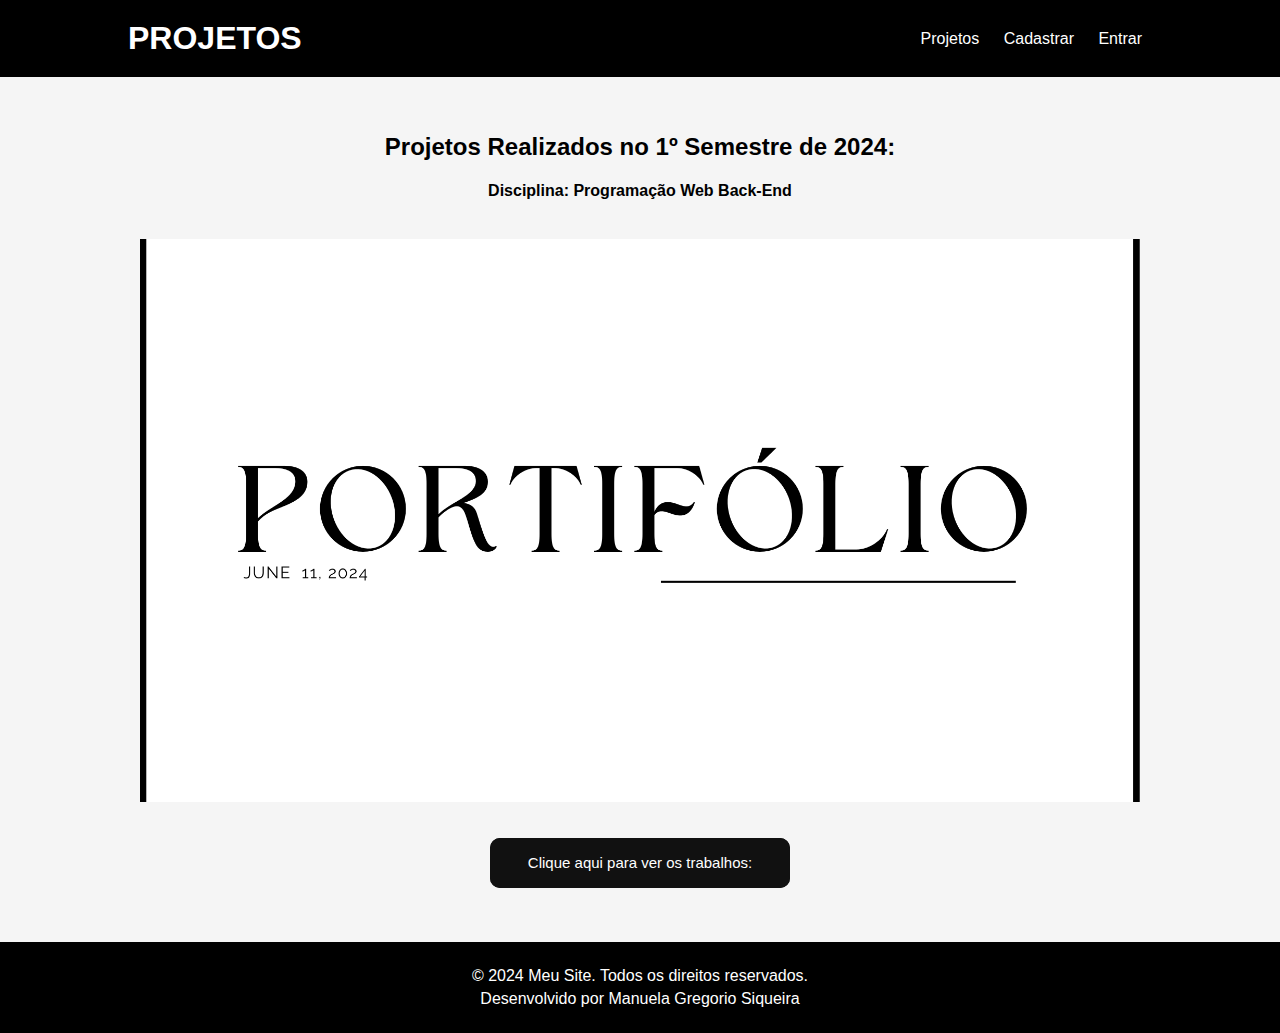
<file: index.html>
<!DOCTYPE html>
<html lang="pt-br">
<head>
    <meta charset="UTF-8">
    <meta http-equiv="X-UA-Compatible" content="IE=edge">
    <meta name="viewport" content="width=device-width, initial-scale=1.0">
    <title>Projetos</title>
    <link rel="stylesheet" href="style.css">
</head>
<body>
    <header>
        <div class="container">
            <h1>PROJETOS</h1>
            <nav>
                <ul>
                    <li><a href="projetos.html">Projetos</a></li>
                    <li><a href="#">Cadastrar</a></li>
                    <li><a href="#">Entrar</a></li>
                </ul>
            </nav>
        </div>
    </header><br><br>

    <h2>Projetos Realizados no 1º Semestre de 2024:</h2>
    <h4>Disciplina: Programação Web Back-End</h4><br>

    <img class="banner" src="Imagens/teste.png" alt="Banner do Site"><br><br>

    <center><button class="glow-on-hover" type="button"><a href="projetos.html">Clique aqui para ver os trabalhos:</a></button>
    </center><br><br><br>

    <footer>
        <p>&copy; 2024 Meu Site. Todos os direitos reservados.</p>
        <p>Desenvolvido por <a href="index.html">Manuela Gregorio Siqueira</a></p>
    </footer>

</body>
</html>
</file>
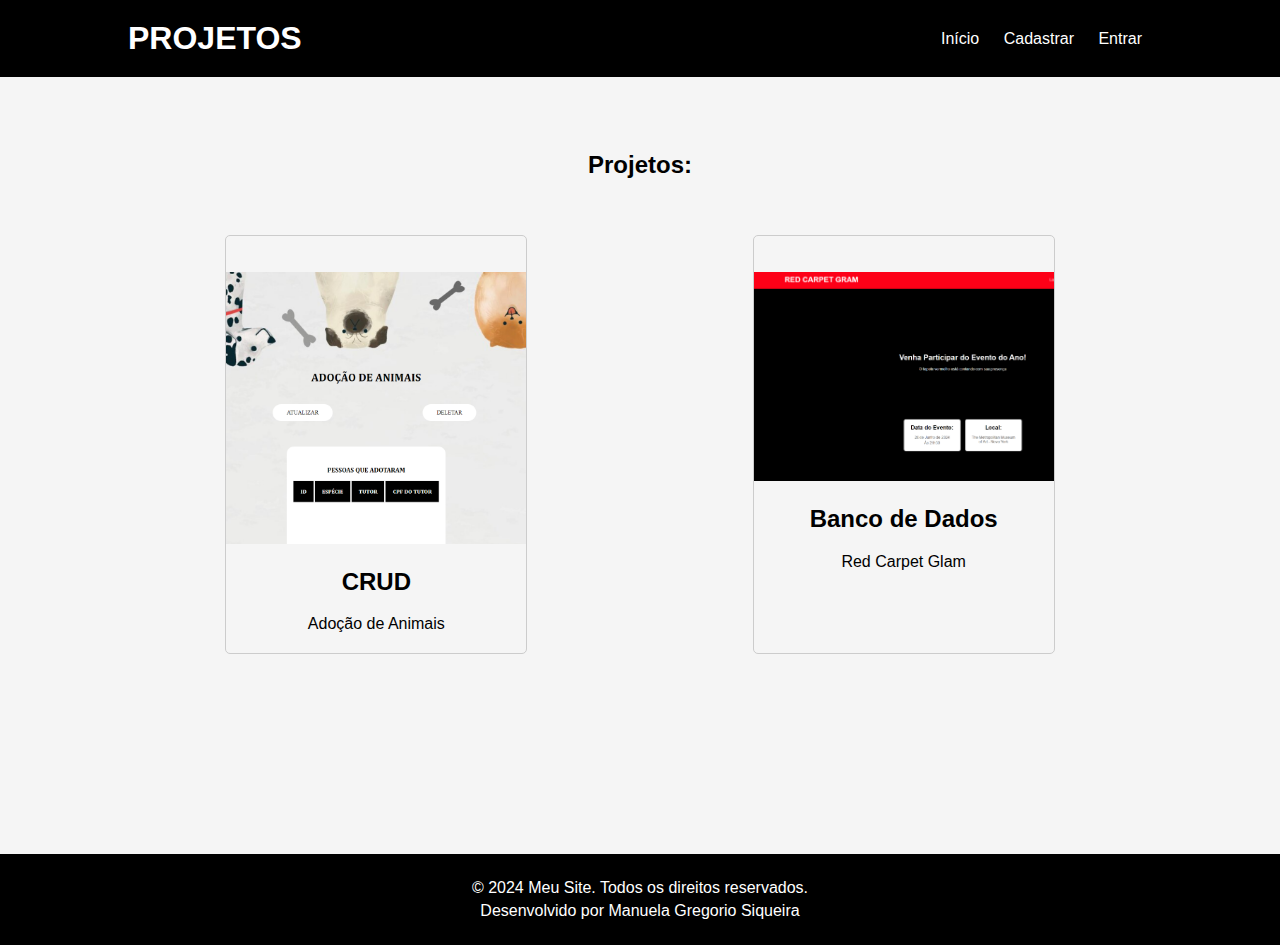
<file: projetos.html>
<!DOCTYPE html>
<html lang="pt-br">
<head>
    <meta charset="UTF-8">
    <meta http-equiv="X-UA-Compatible" content="IE=edge">
    <meta name="viewport" content="width=device-width, initial-scale=1.0">
    <title>Projetos</title>
    <link rel="stylesheet" href="style.css">
</head>
<body>
    <header>
        <div class="container">
            <h1>PROJETOS</h1>
            <nav>
                <ul>
                    <li><a href="index.html">Início</a></li>
                    <li><a href="#">Cadastrar</a></li>
                    <li><a href="#">Entrar</a></li>
                </ul>
            </nav>
        </div>
    </header><br><br><br>

    <h2>Projetos:</h2><br><br>
    <div class="caixas">
        <div class="card" onclick="window.location.href='https://github.com/ManuelaGregorio/HTTP/tree/main'"><br><br>
            <img src="Imagens/CRUD.png" alt="Imagem do Card">
            <div class="card-content">
              <h2>CRUD</h2>
              <p>Adoção de Animais</p>
            </div>
          </div>

          

          <div class="card" onclick="window.location.href='https://manu2222.000webhostapp.com/php/index.php'"><br><br>
            <img src="Imagens/Banco.png" alt="Imagem do Card">
            <div class="card-content">
              <h2>Banco de Dados</h2>
              <p>Red Carpet Glam</p>
            </div>
          </div>

    </div>

    <div class="espaço"></div>
    

    <footer>
        <p>&copy; 2024 Meu Site. Todos os direitos reservados.</p>
        <p>Desenvolvido por <a href="index.html">Manuela Gregorio Siqueira</a></p>
    </footer>
    
</body>
</html>
</file>
<file: style.css>
body {
    margin: 0;
    padding: 0;
    font-family: Arial, sans-serif;
    background-color: whitesmoke;
}
/* Cabeçalho */
.container {
    width: 80%;
    margin: 0 auto;
    display: flex;
    justify-content: space-between;
    align-items: center;
    padding: 20px 0;
}

header {
    background-color: black;
    color: #fff;
}

header h1 {
    margin: 0;
}

nav ul {
    list-style: none;
    padding: 0;
    margin: 0;
}

nav ul li {
    display: inline;
}

nav ul li a {
    text-decoration: none;
    color: #fff;
    padding: 10px;
    transition: background-color 0.3s;
}

nav ul li a:hover {
    background-color: #555;
    text-decoration: none;
}
/* Fim da cabeçalho */
/* Rodapé */
footer {
    background-color: black;
    color: #fff;
    padding: 20px;
    text-align: center;
}

footer p {
    margin: 5px 0;
}

footer a {
    color: #fff;
    text-decoration: none;
}

footer a:hover {
    text-decoration: underline;
}
/* Fim do rodapé */
/* Conteúdo */
h2{
    text-align: center;
}
h4{
    text-align: center;
}
.banner {
    width: 100%;
    max-width: 1000px; 
    margin: 0 auto; 
    display: block;
}
/* Fim do conteúdo */
.glow-on-hover a{
    text-decoration: none;
    color: white;
    font-family: Arial, sans-serif;
    font-size: 15px;
}
.glow-on-hover {
    margin: 0 auto;
    text-align: center;
    width: 300px;
    height: 50px;
    border: none;
    outline: none;
    color: #fff;
    background: #111;
    cursor: pointer;
    position: relative;
    z-index: 0;
    border-radius: 10px;
}

.glow-on-hover:before {
    content: '';
    background: linear-gradient(45deg, #ff0000, #ff7300, #fffb00, #48ff00, #00ffd5, #002bff, #7a00ff, #ff00c8, #ff0000);
    position: absolute;
    top: -2px;
    left:-2px;
    background-size: 400%;
    z-index: -1;
    filter: blur(5px);
    width: calc(100% + 4px);
    height: calc(100% + 4px);
    animation: glowing 20s linear infinite;
    opacity: 0;
    transition: opacity .3s ease-in-out;
    border-radius: 10px;
}

.glow-on-hover:active {
    color: #000
}

.glow-on-hover:active:after {
    background: transparent;
}

.glow-on-hover:hover:before {
    opacity: 1;
}

.glow-on-hover:after {
    z-index: -1;
    content: '';
    position: absolute;
    width: 100%;
    height: 100%;
    background: #111;
    left: 0;
    top: 0;
    border-radius: 10px;
}

@keyframes glowing {
    0% { background-position: 0 0; }
    50% { background-position: 400% 0; }
    100% { background-position: 0 0; }
}

h2{
    text-align: center;
}

.card {
    display: inline-block;
    width: 300px;
    border: 1px solid #ccc;
    border-radius: 5px;
    overflow: hidden;
    cursor: pointer;
    transition: transform 0.3s ease;
  }
  
  .card:hover {
    transform: scale(1.05);
  }
  
  .card img {
    width: 100%;
    height: auto;
  }
  
  .card-content {
    padding: 20px;
  }
  
  .card-content h2 {
    margin-top: 0;
  }
  
  .card-content p {
    margin-bottom: 0;
  }
.caixas{
    text-align: center;
    display: flex;
    justify-content: space-evenly;
}  
.espaço{
    width: 200px;
    height: 200px;
}
</file>
